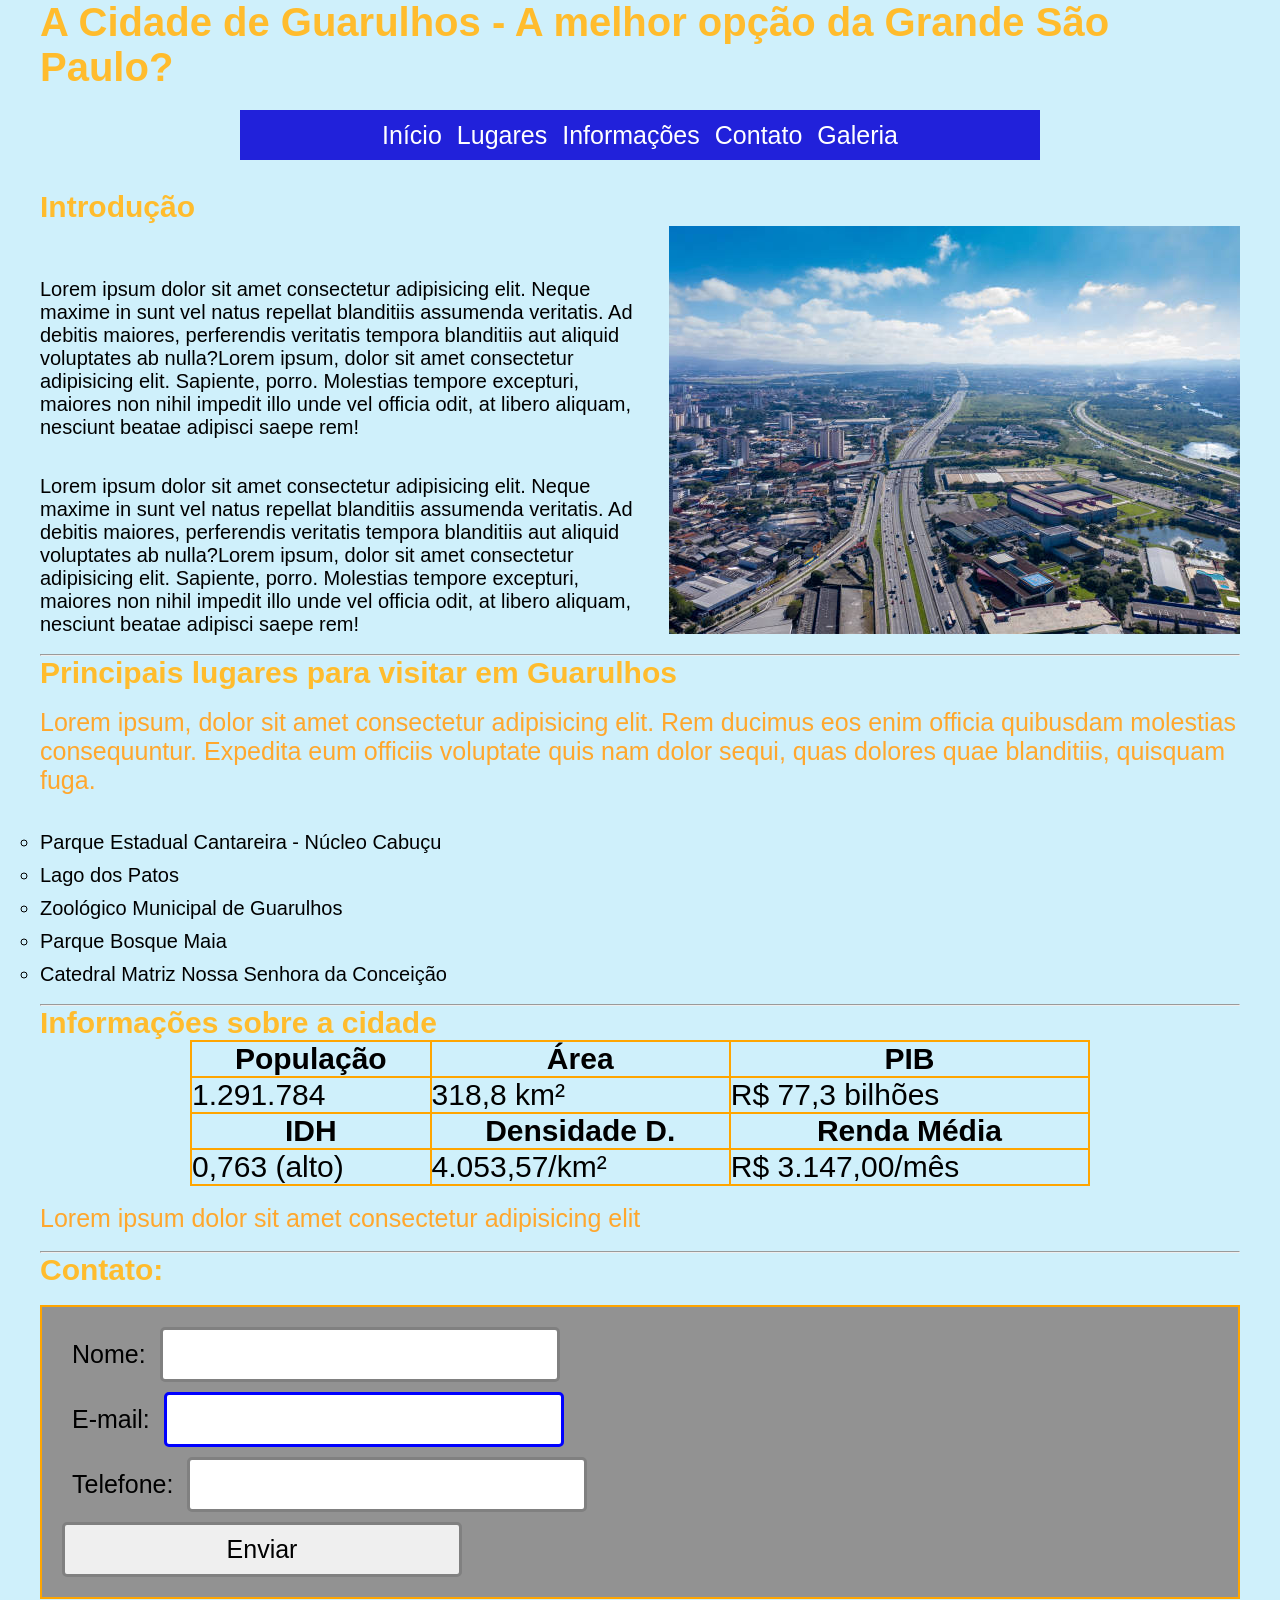
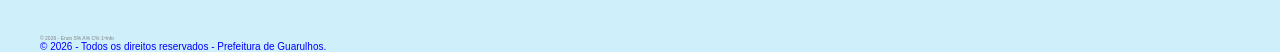
<file: index.html>
<!DOCTYPE html>
<html lang="pt-br">
<head>
    <meta charset="UTF-8">
    <meta name="viewport" content="width=device-width, initial-scale=1.0">
    <title>A Cidade de Guarulhos</title>
    <link rel="stylesheet" href="CSS/estilos.css">
</head>
<body>
<main>

<div class="flexbox-collum">
<h1 id="titulo-principal">A Cidade de Guarulhos - A melhor opção da Grande São Paulo?</h1>

<nav>
    <a href="#inicio">Início</a>
    <a href="#lugares">Lugares</a>
    <a href="#informacoes">Informações</a>
    <a href="#contato">Contato</a>
    <a href="galeria.html">Galeria</a>
</nav>
</div>


<section id="inicio">
    <h2>Introdução</h2>

    <div class="flexbox-row">

    <div>
    <br><br><br>
    <p>Lorem ipsum dolor sit amet consectetur adipisicing elit. Neque maxime in sunt vel natus repellat blanditiis assumenda veritatis. Ad debitis maiores, perferendis veritatis tempora blanditiis aut aliquid voluptates ab nulla?Lorem ipsum, dolor sit amet consectetur adipisicing elit. Sapiente, porro. Molestias tempore excepturi, maiores non nihil impedit illo unde vel officia odit, at libero aliquam, nesciunt beatae adipisci saepe rem!</p>
    <br> <br>
    <p>Lorem ipsum dolor sit amet consectetur adipisicing elit. Neque maxime in sunt vel natus repellat blanditiis assumenda veritatis. Ad debitis maiores, perferendis veritatis tempora blanditiis aut aliquid voluptates ab nulla?Lorem ipsum, dolor sit amet consectetur adipisicing elit. Sapiente, porro. Molestias tempore excepturi, maiores non nihil impedit illo unde vel officia odit, at libero aliquam, nesciunt beatae adipisci saepe rem!</p>
    </div>

    <img src="imagens/cidade_guarulhos.jpg" alt="Cidade de Guarulhos" title="Cidade de Guarulhos">
    </div>
</section>
<br>
<hr>

<section id="lugares">
    <h2>Principais lugares para visitar em Guarulhos</h2><br>
    <p class="destaque">Lorem ipsum, dolor sit amet consectetur adipisicing elit. Rem ducimus eos enim officia quibusdam molestias consequuntur. Expedita eum officiis voluptate quis nam dolor sequi, quas dolores quae blanditiis, quisquam fuga.</p>

    <br><br><ul>
        <li>Parque Estadual Cantareira - Núcleo Cabuçu</li>
        <li>Lago dos Patos</li>
        <li>Zoológico Municipal de Guarulhos</li>
        <li>Parque Bosque Maia</li>
        <li>Catedral Matriz Nossa Senhora da Conceição</li>
    </ul>
</section>
<br><hr>

<section id="informacoes">
<h2>Informações sobre a cidade</h2>

<div class="flexbox-collum">
<table>
    <tr>
        <th><b>População</b></th>
        <th><b>Área</b></th>
        <th><b>PIB</b></th>
    </tr>
    <tr>
        <td>1.291.784</td>
        <td>318,8 km²</td>
        <td>R$ 77,3 bilhões</td>
    </tr>
    <tr>
        <th><b>IDH</b></th>
        <th><b>Densidade D.</b></th>
        <th><b>Renda Média</b></th>
    </tr>
    <tr>
        <td>0,763 (alto)</td>
        <td>4.053,57/km²</td>
        <td>R$ 3.147,00/mês</td>
    </tr>
</table>
</div>

<br>
<p class="destaque">Lorem ipsum dolor sit amet consectetur adipisicing elit</p>

</section>
<br><hr>

<section id="contato">
<h2>Contato:</h2>
<br>

<form>
    
    <div>
    <label for="nome">Nome:</label>
    <input type="text" id="nome" name="nome">
    </div>

    <div>
    <label for="email">E-mail:</label>
    <input type="email" id="email" name="email">
    </div>

    <div>
    <label for="telefone">Telefone:</label>
    <input type="tel" id="telefone" name="telefone">
    </div>

    <div>
    <button type="submit">Enviar</button>
    </div>

</form>
</section>

<br><br>
<footer>
    <p>&copy; 2026 - Enzo S% A% C% 1ºInfo</p>
    <div>
    <p>&copy; 2026 - Todos os direitos reservados - Prefeitura de Guarulhos.</p>
    </div>
</footer>
</main>
</body>
</html>
</file>
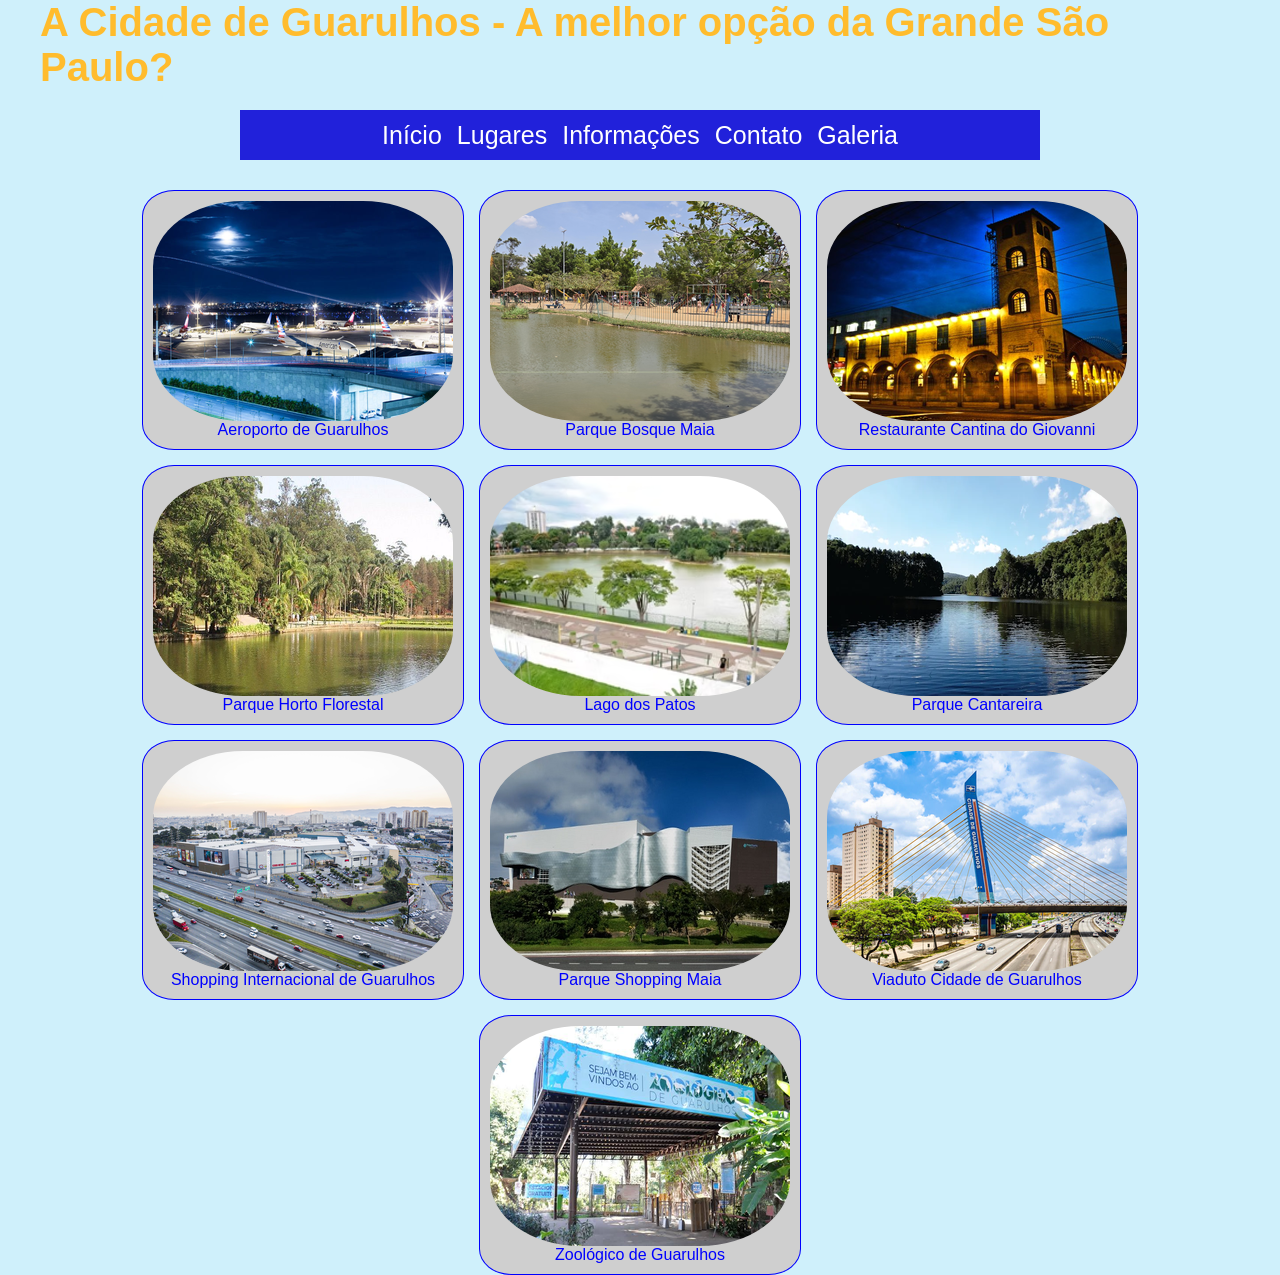
<file: galeria.html>
<!DOCTYPE html>
<html lang="pt-br">
<head>
    <meta charset="UTF-8">
    <meta name="viewport" content="width=device-width, initial-scale=1.0">
    <title>A Cidade de Guarulhos</title>
    <link rel="stylesheet" href="CSS/estilos.css">
</head>
<body>
    <main>

        <div class="flexbox-collum">
        <h1 id="titulo-principal">A Cidade de Guarulhos - A melhor opção da Grande São Paulo?</h1>
        
        <nav>
            <a href="index.html#inicio">Início</a>
            <a href="index.html#lugares">Lugares</a>
            <a href="index.html#informacoes">Informações</a>
            <a href="index.html#contato">Contato</a>
            <a href="galeria.html">Galeria</a>
        </nav>
        </div>

        <div class="flexbox2">
            <figure>
            <img src="imagens/aeroporto_guarulhos.png" alt="Aeroporto de Guarulhos">
            <figcaption>Aeroporto de Guarulhos</figcaption>
            </figure>

            <figure>
            <img src="imagens/bosque_maia.png" alt="Parque Bosque Maia">
            <figcaption>Parque Bosque Maia</figcaption>
            </figure>

            <figure>
            <img src="imagens/cantina_giovanni.png" alt="Cantina do Giovanni">
            <figcaption>Restaurante Cantina do Giovanni</figcaption>
            </figure>

            <figure>
            <img src="imagens/horto_florestal.png" alt="Parque Horto Florestal">
            <figcaption>Parque Horto Florestal</figcaption>
            </figure>
             
            <figure>
            <img src="imagens/lago_dos_patos.png" alt="Lago dos Patos">
            <figcaption>Lago dos Patos</figcaption>
            </figure>

            <figure>
            <img src="imagens/parque_cantareira.png" alt="Parque Cantareira">
            <figcaption>Parque Cantareira</figcaption>
            </figure>

            <figure>
            <img src="imagens/shopping_internacional.png" alt="Shopping Internacional de Guarulhos">
            <figcaption>Shopping Internacional de Guarulhos</figcaption>
            </figure>

            <figure>
            <img src="imagens/shopping_maia.png" alt="Parque Shopping Maia">
            <figcaption>Parque Shopping Maia</figcaption>
            </figure>

            <figure>
            <img src="imagens/viaduto_cidade_guarulhos.png" alt="Viaduto Cidade de Guarulhos">
            <figcaption>Viaduto Cidade de Guarulhos</figcaption>
            </figure>

            <figure>
            <img src="imagens/zoologico_guarulhos.png" alt="Zoológico de Guarulhos">
            <figcaption>Zoológico de Guarulhos</figcaption>
            </figure>   
        </div>
    </main>
</body>
</html>
</file>
<file: CSS/estilos.css>
* {
	margin: 0;
	padding: 0;
	box-sizing: border-box;
}

body {
    background-color: rgb(207, 240, 251);
    display: flex;
    justify-content: center;
    align-items: center;
    flex-direction: column;
    margin: 0 20px;
    min-width: 320px;
}

main {
    width: 100%;
    max-width: 1200px;
}

nav {
    background-color: rgb(33, 33, 218);
    width: 100%;
    max-width: 800px;
    min-height: 50px;
    margin-bottom: 30px;
    display: flex;
    flex-flow: row wrap;
    justify-content: center;
    align-items: center;
    gap: 15px;
    padding: 10px;
}

nav a{
    color: white;
    font-size: 25px;
    font-weight: 400;
    font-family:'Segoe UI', Tahoma, Geneva, Verdana, sans-serif;
    text-decoration: none;
}

nav a:hover{
    color: rgb(47, 47, 51);
    font-weight: 600;
}

.flexbox-row {
        display: flex;
        flex-direction: row;
        gap: 30px;
        align-items: center;
    }

.flexbox-collum {
    display: flex;
    flex-direction: column;
    align-items: center;
    justify-content: center;
    gap: 20px;
}

h1, h2 {
    font-family: 'Segoe UI', Tahoma, Geneva, Verdana, sans-serif;
    color:rgb(255, 188, 45)
}

#titulo-principal {
    font-size: 40px;
    font-weight: 700;
}

h2 {
    font-size: 30px;
    font-weight: 600;
}

p {
    font-family:Arial, Helvetica, sans-serif;
    font-size: 20px;
    color: black;
}

ul {
    list-style-type:circle;
    display:flex;
    flex-direction:column;
    gap:10px;
}

li {
    font-family:Arial, Helvetica, sans-serif;
    font-size: 20px;
    color: black;
    text-decoration: none;
}

table {
    width: 100%;
    max-width: 900px;
    height: fit-content;
    font-size: 30px;
    font-family:Arial, Helvetica, sans-serif;
    border-collapse: collapse;
}

th, td {
    border: 2px solid orange;
}

form {
    background-color: rgb(146, 146, 146);
    border: 2px solid orange;
    padding: 20px;
    display: flex;
    flex-direction: column;
    gap: 10px;
}

input, button, label {
    padding: 10px;
    font-family:Arial, Helvetica, sans-serif;
    font-size: 25px;
}

input, button {
    border-radius: 5px;
    border: 3px solid gray;
    width: 100%;
    max-width: 400px;
}

input[type="email"] {
    border: 3px solid blue;
}

footer > p{
    font-family:Arial, Helvetica, sans-serif;
    font-size: 5px;
    color: gray;
}

footer > div > p{
    font-family:Arial, Helvetica, sans-serif;
    font-size: 10px;
    color: blue;
}


.destaque {
    font-family:Arial, Helvetica, sans-serif;
    font-size: 25px;
    color: rgb(255, 167, 45);
}

.flexbox2{
    display: flex;
    flex-flow: row wrap;
    width: 100%;
    min-height: 50vh;
    justify-content: center;
    gap: 15px;
}

figure{
    color: blue;
    font-family: Arial, Helvetica, sans-serif;
    width: auto;
    height: auto;
    background-color: rgb(207, 207, 207);
    border: 1px solid blue;
    border-radius: 10%;
    display: flex;
    flex-direction: column;
    justify-content: center;
    align-items: center;
    padding: 10px;
}

figure:hover{
    background-color:rgb(226, 158, 158);
}

figure > img{
    border-radius: 30%;
    flex-basis: 200px;
}
</file>
